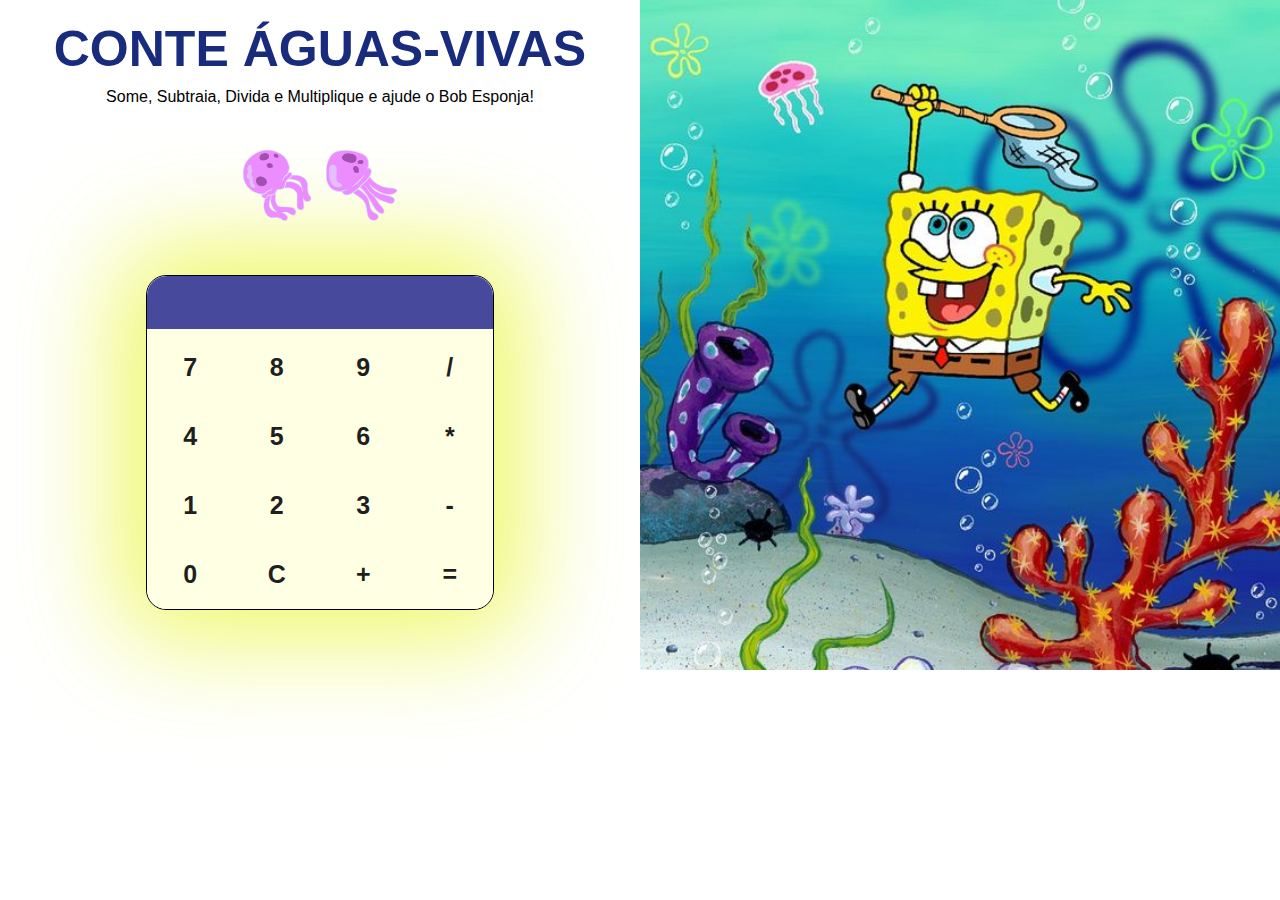
<file: 02/index.html>
<!DOCTYPE html>
<html lang="pt-br">
<head>
    <meta charset="UTF-8">
    <meta name="viewport" content="width=device-width, initial-scale=1.0">
    <title>Document</title>
    <link rel="stylesheet" href="style.css">
</head>
<body>

    <div class="parteUm">
        <div class="container">
            <h1>CONTE ÁGUAS-VIVAS</h1>
            <p>Some, Subtraia, Divida e Multiplique e ajude o Bob Esponja!</p>
            <img src="bixo.png" alt="">

            <div class="calculadora">
                <input type="text" id="visor" disabled>
        
                <div class="teclado">
                    <button class="numero" onclick="calculadora.adicionarNumero('7')">7</button>
                    <button class="numero" onclick="calculadora.adicionarNumero('8')">8</button>
                    <button class="numero" onclick="calculadora.adicionarNumero('9')">9</button>
        
                    <button class="operacao" onclick="calculadora.adicionarOperacao('/')">/</button>
        
                    <button class="numero" onclick="calculadora.adicionarNumero('4')">4</button>
                    <button class="numero" onclick="calculadora.adicionarNumero('5')">5</button>
                    <button class="numero" onclick="calculadora.adicionarNumero('6')">6</button>
        
                    <button class="operacao" onclick="calculadora.adicionarOperacao('*')">*</button>
        
                    <button class="numero" onclick="calculadora.adicionarNumero('1')">1</button>
                    <button class="numero" onclick="calculadora.adicionarNumero('2')">2</button>
                    <button class="numero" onclick="calculadora.adicionarNumero('3')">3</button>
        
                    <button class="operacao" onclick="calculadora.adicionarOperacao('-')">-</button>
        
                    <button class="numero" onclick="calculadora.adicionarNumero('0')">0</button>
        
                    <button class="operacao" onclick="calculadora.limpar()">C</button>
        
                    <button class="operacao" onclick="calculadora.adicionarOperacao('+')">+</button>
        
                    <button class="operacao" onclick="calculadora.resultado()">=</button>
                </div>
            </div>

        </div>
    </div>

    <div class="parteDois">
    </div>

    
    
    <script src="main.js"></script>
</body>
</html>
</file>
<file: 02/style.css>
@import url('https://fonts.googleapis.com/css2?family=Sedgwick+Ave+Display&display=swap');

* {
    margin: 0;
    padding: 0;
    font-family: 'Poppins Bold', sans-serif;
}

body {
    display: flex;
}

.parteUm {
    text-align: center;
    justify-content: center;
    display: flex;
    background-color: #ffffff;
    width: 50%;
}

.parteUm h1 {
    color: #182b7c;
    font-weight: 600;
    font-size: 50px;
}

.parteUm p {
    margin-top: 10px;
    margin-bottom: 15px;
    font-weight: 400;
    font-size: 16px;
}

.parteUm img {
    margin-top: 20px;
    width: 180px;
}

.container {
    margin: 20px 80px;
}

.parteDois{
    background-image: url(aguaviva.jpg);
    background-size: cover;
    width: 50%;
    height: 670px;
}

.calculadora {
    border: #000000 1px solid;
    margin: 40px 130px;
    width: fit-content;
    background-color: #ffffe3f5;
    border-radius: 20px;
    box-shadow: 0px 0px 100px 30px rgba(228, 243, 13, 0.616);
}

#visor {
    padding: 12px;
    font-size: 25px;
    margin: 0 auto; 
    margin-bottom: 4px;
    display: block; 
    border-top-right-radius: 20px;
    border-top-left-radius: 20px;
    border: none;
    color: #ffffff;
    background-color: #474a9c;
}

.teclado {
    border-radius: 20px;
    display: grid;
    grid-template-columns: repeat(4, 1fr);
    gap: -10px;
}

.numero,
.operacao {
    padding: 20px;
    font-size: 25px;
    font-weight: 600;
    background-color: #ffffe3f5;
    color: #1f1f1f;
    border: none;
    border-radius: 20px;
    cursor: pointer;
    transition: background-color 0.2s;
}

.numero:hover,
.operacao:hover {
    background-color: #e9cc29a0;
}
</file>
